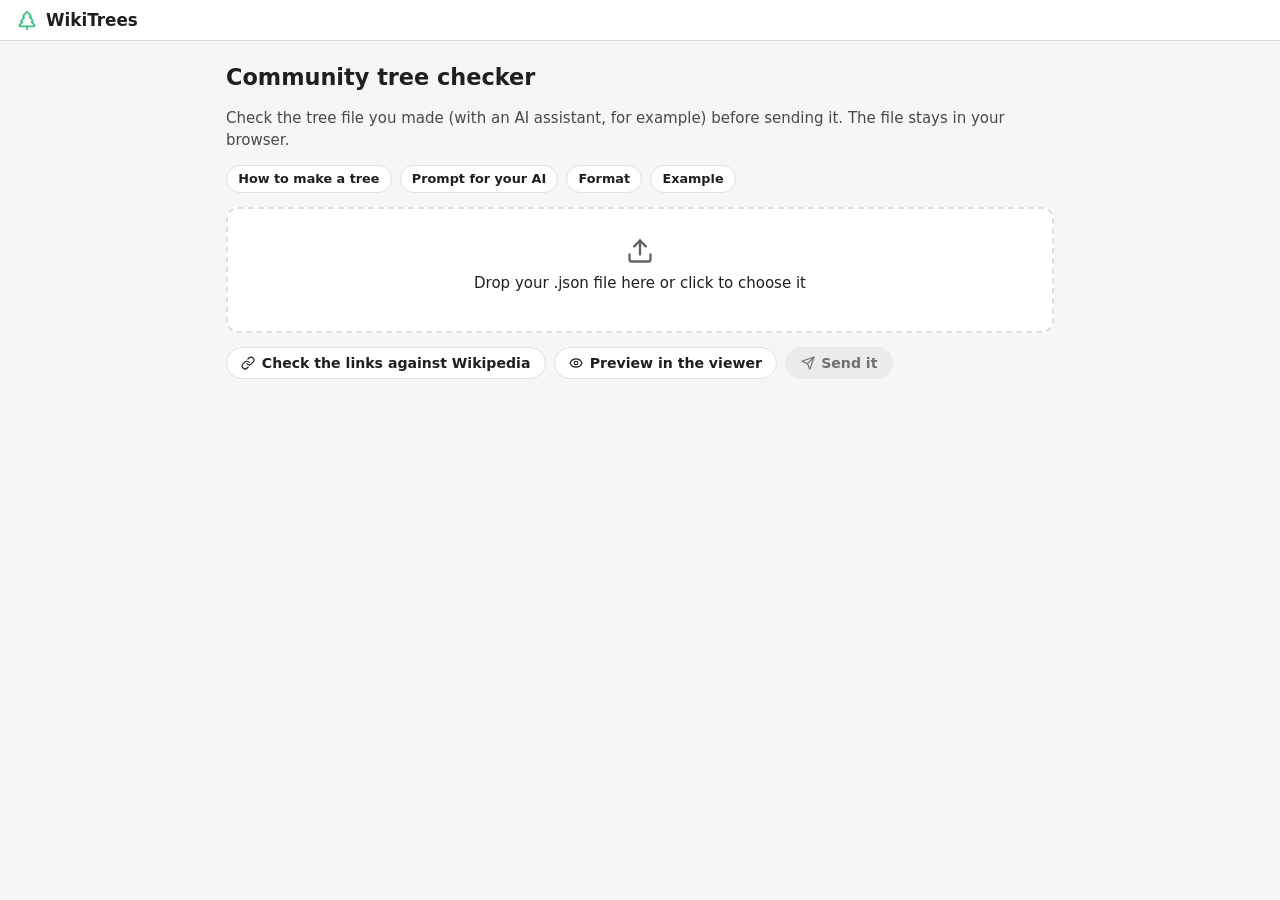
<file: community-kit/check.html>
<!doctype html>
<html lang="en">
<head>
<meta charset="utf-8">
<meta name="viewport" content="width=device-width, initial-scale=1">
<title>Community tree checker · WikiTrees</title>
<meta name="description" content="Check a WikiTrees community tree file before sending it.">
<link rel="icon" href="data:image/svg+xml,%3Csvg xmlns='http://www.w3.org/2000/svg' viewBox='0 0 100 100'%3E%3Ctext y='.9em' font-size='90'%3E%F0%9F%8C%B3%3C/text%3E%3C/svg%3E">
<link rel="stylesheet" href="../viewer/style.css">
<style>
  body { overflow: auto; }
  .ck-wrap { max-width: 860px; margin: 0 auto; padding: 20px 16px 40px; display: flex; flex-direction: column; gap: 14px; }
  .ck-wrap h1 { margin: 0; font-size: 1.4rem; }
  .ck-intro { margin: 0; opacity: .8; }
  .ck-links { display: flex; gap: 8px; flex-wrap: wrap; }
  .ck-links a { text-decoration: none; }
  .ck-drop { border: 2px dashed var(--border); border-radius: 12px; padding: 28px 16px; text-align: center; cursor: pointer;
    background: var(--panel); display: flex; flex-direction: column; align-items: center; gap: 8px; }
  .ck-drop:hover, .ck-drop.is-over { border-color: var(--accent); }
  .ck-drop .lucide-icon { width: 28px; height: 28px; opacity: .7; }
  .ck-file { font-size: 13px; opacity: .7; }
  .ck-actions { display: flex; gap: 8px; flex-wrap: wrap; align-items: center; }
  .ck-actions a { text-decoration: none; }
  .ck-progress { font-size: 13px; opacity: .75; }
  .ck-status { display: flex; align-items: center; gap: 8px; padding: 10px 12px; border-radius: 10px; }
  .ck-status.is-ok { background: color-mix(in srgb, #3fbf7f 20%, var(--panel)); }
  .ck-status.is-bad { background: color-mix(in srgb, #ff2a60 16%, var(--panel)); }
  .ck-card { border: 1px solid var(--border); border-radius: 10px; padding: 12px; background: var(--panel); }
  .ck-card h3 { margin: 0 0 4px; }
  .ck-card p { margin: 2px 0; }
  .ck-meta { font-size: 13px; opacity: .75; font-variant-numeric: tabular-nums; }
  .ck-list { margin: 0; padding-inline-start: 20px; font-size: 13px; display: flex; flex-direction: column; gap: 4px; }
  .ck-errors li::marker { color: #ff2a60; }
  .ck-notes summary { cursor: pointer; font-size: 13px; }
  #ckSend:not(.is-ready) { opacity: .6; }
</style>
</head>
<body>
<header class="app-header">
  <a class="brand" href="../index.html">
    <svg class="lucide-icon" aria-hidden="true"><use href="#lucide-tree-pine"></use></svg>
    <span class="brand-name">WikiTrees</span>
  </a>
  <span class="spacer"></span>
</header>
<main class="ck-wrap">
  <h1 data-t="title"></h1>
  <p class="ck-intro" data-t="intro"></p>
  <div class="ck-links">
    <a id="ckHowto" class="ui-btn ui-btn--secondary ui-btn--sm" target="_blank" rel="noopener" data-t="howto"></a>
    <a id="ckPrompt" class="ui-btn ui-btn--secondary ui-btn--sm" target="_blank" rel="noopener" data-t="prompt"></a>
    <a id="ckFormat" class="ui-btn ui-btn--secondary ui-btn--sm" target="_blank" rel="noopener" data-t="format"></a>
    <a id="ckExample" class="ui-btn ui-btn--secondary ui-btn--sm" download data-t="example"></a>
  </div>
  <div id="ckDrop" class="ck-drop" role="button" tabindex="0">
    <svg class="lucide-icon" aria-hidden="true"><use href="#lucide-upload"></use></svg>
    <span data-t="drop"></span>
    <span id="ckFileName" class="ck-file"></span>
    <input id="ckInput" type="file" accept=".json,application/json" hidden>
  </div>
  <div class="ck-actions">
    <button id="ckOnline" class="ui-btn ui-btn--secondary" type="button" disabled><svg class="lucide-icon" aria-hidden="true"><use href="#lucide-link"></use></svg> <span data-t="online"></span></button>
    <button id="ckPreview" class="ui-btn ui-btn--secondary" type="button" disabled><svg class="lucide-icon" aria-hidden="true"><use href="#lucide-eye"></use></svg> <span data-t="preview"></span></button>
    <a id="ckSend" class="ui-btn ui-btn--primary" target="_blank" rel="noopener"><svg class="lucide-icon" aria-hidden="true"><use href="#lucide-send"></use></svg> <span data-t="send"></span></a>
    <span id="ckProgress" class="ck-progress"></span>
  </div>
  <div id="ckResult" aria-live="polite"></div>
</main>
<script src="../viewer/icons.js"></script>
<script src="check.js"></script>
</body>
</html>
</file>
<file: viewer/style.css>
/* WikiTrees viewer — © 2026 Álvaro C. Chulvi (Offlined). PolyForm Noncommercial 1.0.0.
   Same look as the WikiTrees section of Offlined: flat buttons, state marked with colour only. */

:root {
  --bg: #f6f6f6; --panel: #ffffff; --ink: #1f1f1f; --muted: #d6d6d6; --soft: #e9e9e9;
  --border: #e0e0e0; --accent: #2d2d2d;
  --btn-primary-bg: #e4e4e7; --btn-primary-fg: #18181b; --btn-primary-hover: #d4d4d8;
  --tag-bg: #1f1f1f; --tag-border: #1f1f1f; --tag-text: #ffffff;
  --wtd-bar-stroke: rgba(0,0,0,.35);
  --overlay: rgba(0,0,0,.45);
  color-scheme: light;
}
@media (prefers-color-scheme: dark) {
  :root:not([data-theme="light"]) {
    --bg: #0f0f10; --panel: #17181a; --ink: #e9e9ea; --muted: #2b2c31; --soft: #222327;
    --border: #2b2c31; --accent: #dedede;
    --btn-primary-bg: #2a2b30; --btn-primary-fg: #f4f4f5; --btn-primary-hover: #34353b;
    --tag-bg: #e9e9ea; --tag-border: #e9e9ea; --tag-text: #111111;
    --wtd-bar-stroke: rgba(255,255,255,.4);
    --overlay: rgba(0,0,0,.6);
    color-scheme: dark;
  }
}
:root[data-theme="dark"] {
  --bg: #0f0f10; --panel: #17181a; --ink: #e9e9ea; --muted: #2b2c31; --soft: #222327;
  --border: #2b2c31; --accent: #dedede;
  --btn-primary-bg: #2a2b30; --btn-primary-fg: #f4f4f5; --btn-primary-hover: #34353b;
  --tag-bg: #e9e9ea; --tag-border: #e9e9ea; --tag-text: #111111;
  --wtd-bar-stroke: rgba(255,255,255,.4);
  --overlay: rgba(0,0,0,.6);
  color-scheme: dark;
}

* { box-sizing: border-box; }
html, body { height: 100%; margin: 0; }
body {
  display: flex; flex-direction: column; overflow: hidden;
  background: var(--bg); color: var(--ink);
  font: 15px/1.45 system-ui, -apple-system, "Segoe UI", Roboto, "Noto Sans", sans-serif;
}
a { color: inherit; }
.hidden { display: none !important; }
.lucide-icon { width: 1em; height: 1em; display: inline-block; vertical-align: -0.125em;
  fill: none; stroke: currentColor; stroke-width: 2; stroke-linecap: round; stroke-linejoin: round; flex-shrink: 0; }

/* Cabecera y pie */
.app-header { flex: 0 0 auto; display: flex; align-items: center; gap: 10px; padding: 8px 16px;
  background: var(--panel); border-bottom: 1px solid var(--muted); }
.brand { display: inline-flex; align-items: center; gap: 8px; text-decoration: none; font-weight: 800; font-size: 1.05rem; }
.brand .lucide-icon { width: 22px; height: 22px; color: #3fbf7f; }
.brand-by { font-size: .82rem; opacity: .65; white-space: nowrap; overflow: hidden; text-overflow: ellipsis; min-width: 0; }
.spacer { flex: 1; }
.lang-pick { display: inline-flex; align-items: center; gap: 6px; height: 32px; padding: 0 8px;
  border: 1px solid var(--muted); border-radius: 8px; background: var(--panel); }
.lang-pick select { border: 0; background: transparent; color: var(--ink); font: inherit; font-size: .85rem; cursor: pointer; }
.lang-pick select option { background: var(--panel); color: var(--ink); }
#themeBtn .i-moon { display: none; }
:root[data-theme="dark"] #themeBtn .i-sun { display: none; }
:root[data-theme="dark"] #themeBtn .i-moon { display: inline-block; }
@media (prefers-color-scheme: dark) {
  :root:not([data-theme="light"]) #themeBtn .i-sun { display: none; }
  :root:not([data-theme="light"]) #themeBtn .i-moon { display: inline-block; }
}
.app-footer { flex: 0 0 auto; display: flex; flex-wrap: wrap; gap: 4px 16px; justify-content: space-between;
  padding: 6px 16px; font-size: .75rem; background: var(--panel); border-top: 1px solid var(--muted); }
.app-footer a { color: inherit; }
.license-line { opacity: .65; }

/* Botones y campos */
.input-plain { height: 32px; border: 1px solid var(--muted); border-radius: 8px; padding: 0 10px;
  background: var(--panel); color: var(--ink); font: inherit; font-size: .9rem; }
.ui-btn { display: inline-flex; align-items: center; justify-content: center; gap: .4rem; height: 32px; padding: 0 .9rem;
  border-radius: 9999px; border: 1px solid transparent; font: inherit; font-size: .88rem; font-weight: 600; line-height: 1;
  white-space: nowrap; cursor: pointer; text-decoration: none; }
.ui-btn:focus-visible, .wtd-tb-btn:focus-visible { outline: 2px solid var(--ink); outline-offset: 2px; }
.ui-btn--sm { height: 28px; padding: 0 .7rem; font-size: .8rem; }
.ui-btn--primary { background: var(--btn-primary-bg); color: var(--btn-primary-fg); }
.ui-btn--primary:hover { background: var(--btn-primary-hover); }
.ui-btn--secondary { background: var(--panel); color: var(--ink); border-color: var(--border); }
.ui-btn--secondary:hover { background: var(--soft); }
.ui-btn--ghost { background: transparent; color: var(--ink); }
.ui-btn--ghost:hover { background: var(--soft); }
.ui-btn--danger { background: transparent; color: #c62828; border-color: color-mix(in srgb, #c62828 45%, transparent); }
.ui-btn--danger:hover { background: #c62828; color: #fff; border-color: #c62828; }
:root[data-theme="dark"] .ui-btn--danger { color: #f08080; }

#wikiTreeDiagramsView { flex: 1; display: flex; flex-direction: column; min-height: 0; position: relative; }

/* Portada / catálogo */
.wtd-catalog { flex: 1; min-height: 0; display: flex; flex-direction: column; padding: 16px 20px; overflow-y: auto; }
.wtd-cat-head { display: flex; align-items: flex-start; gap: 14px; margin-bottom: 10px; flex-wrap: wrap; }
.wtd-cat-head > div { flex: 1; min-width: 220px; }
.wtd-cat-head h1 { margin: 0; font-size: 1.25rem; }
.wtd-tagline { margin: 4px 0 0; font-size: .9rem; opacity: .7; }
.wtd-cat-head .input-plain { min-width: 180px; }
.filter-chips { display: flex; gap: 8px; flex-wrap: wrap; align-items: center; padding: 4px 0; }
.filter-chip { border: 1px solid var(--muted); background: var(--soft); color: var(--ink); padding: 3px 10px;
  border-radius: 9999px; font: inherit; font-size: .82rem; cursor: pointer; white-space: nowrap; }
.filter-chip:hover { border-color: var(--accent); }
.filter-chip.active { background: var(--tag-bg); border-color: var(--tag-border); color: var(--tag-text); }
.filter-chip .count { opacity: .7; margin-inline-start: 6px; font-variant-numeric: tabular-nums; }
.catalog-grid { display: grid; grid-template-columns: repeat(auto-fill, minmax(220px, 1fr)); gap: 14px;
  align-content: start; padding: 12px 0; }
.catalog-card { border: 1px solid var(--border); border-radius: 10px; padding: 10px; background: var(--panel);
  display: flex; flex-direction: column; gap: 6px; cursor: pointer; }
.catalog-card:hover { border-color: var(--accent); }
.catalog-card:focus-visible { outline: 2px solid var(--ink); outline-offset: 2px; }
.catalog-card h4 { margin: 0; font-size: 15px; }
.catalog-card p { margin: 0; font-size: 13px; color: color-mix(in srgb, var(--ink) 70%, var(--panel)); flex: 1; }
.catalog-card .row { display: flex; justify-content: space-between; align-items: center; gap: 8px; }
.catalog-card .cat-tag { font-size: 12px; opacity: .75; }
.taxo-card-img { width: 100%; aspect-ratio: 400 / 198; object-fit: cover; border-radius: 8px;
  background: color-mix(in srgb, var(--ink) 6%, transparent); }
.card-meta { font-size: 12px; opacity: .6; font-variant-numeric: tabular-nums; }

/* Diagrama */
.wtd-diagram { flex: 1; min-height: 0; display: flex; flex-direction: column; }
.wtd-diag-head { position: relative; display: flex; align-items: center; gap: 10px; padding: 10px 16px; flex-wrap: wrap;
  border-bottom: 1px solid var(--muted); background: var(--panel); }
.wtd-diag-actions { display: flex; align-items: center; gap: 6px; flex-wrap: wrap; }
.wtd-tb-btn { display: inline-flex; align-items: center; gap: 6px; height: 32px; padding: 0 10px; border: 1px solid var(--muted);
  border-radius: 8px; background: var(--panel); color: var(--ink); font: inherit; font-size: .85rem; white-space: nowrap; cursor: pointer; }
.wtd-tb-btn:hover { background: var(--soft); }
.wtd-tb-btn .lucide-icon { width: 15px; height: 15px; }
.wtd-tb-icon { width: 32px; padding: 0; justify-content: center; }
.wtd-tb-sep { width: 1px; height: 22px; background: var(--muted); margin: 0 2px; }
.wtd-breadcrumb { flex: 1; display: flex; align-items: center; gap: 2px; min-width: 120px; flex-wrap: nowrap; overflow: hidden; }
.wtd-crumb { border: none; background: transparent; cursor: pointer; color: var(--accent); font: inherit; font-size: .9rem;
  padding: 3px 6px; border-radius: 6px; white-space: nowrap; max-width: 220px; overflow: hidden; text-overflow: ellipsis;
  flex-shrink: 1; min-width: 40px; }
.wtd-crumb:hover { background: color-mix(in srgb, var(--ink) 8%, transparent); }
.wtd-crumb.is-current { color: var(--ink); font-weight: 700; cursor: default; flex-shrink: 0; max-width: 260px; }
.wtd-crumb-sep { opacity: .45; padding: 0 1px; }
.wtd-crumb-more { padding: 0 4px; opacity: .6; cursor: default; }
.wtd-search { min-width: 150px; max-width: 240px; }

.wtd-diag-body { position: relative; flex: 1; min-height: 0; display: flex; }
.wtd-canvas { flex: 1; min-height: 0; position: relative; overflow: hidden; cursor: grab; touch-action: none; direction: ltr; }
.wtd-canvas.is-panning { cursor: grabbing; }
.wtd-svg { display: block; width: 100%; height: 100%; }
.wtd-ribbon { pointer-events: auto; cursor: pointer; transition: opacity .12s, fill-opacity .12s; }

/* Barras: pendiente = contorno; visto = relleno. Trazos que no cambian con el zoom */
.wtd-bar { cursor: pointer; fill-opacity: .28; stroke: var(--wtd-bar-stroke); stroke-width: 1.5; vector-effect: non-scaling-stroke; transition: opacity .12s; }
.wtd-bar:hover { opacity: .82; }
.wtd-bar.visited { fill-opacity: 1; }
.wtd-bar.closed { stroke-dasharray: 4 3; }
.wtd-bar.fav { stroke: #f5b301; stroke-width: 2.5; }
.wtd-bar.sel { stroke: var(--ink); stroke-width: 3; }
.wtd-bar.hit { stroke: var(--ink); stroke-width: 2.5; }
.wtd-bar.lineage { stroke: var(--ink); stroke-width: 2; }
.wtd-svg .wtd-ribbon.lineage { fill-opacity: .9; }
.wtd-svg.searching .wtd-ribbon { opacity: .06; }
.wtd-svg.searching .wtd-bar { opacity: .12; }
.wtd-svg.searching .wtd-bar.hit { opacity: 1; }

/* Etiquetas en coordenadas de pantalla: siempre legibles */
.wtd-labels { position: absolute; inset: 0; pointer-events: none; overflow: hidden; }
.wtd-lbl { position: absolute; transform: translateY(-50%); pointer-events: auto; cursor: pointer; white-space: nowrap; overflow: hidden;
  text-overflow: ellipsis; padding: 2px 7px; border-radius: 6px; font-size: 12px; font-weight: 600; line-height: 1.35; color: var(--ink);
  background: color-mix(in srgb, var(--panel) 90%, transparent); border: 1px solid color-mix(in srgb, var(--ink) 12%, transparent); }
.wtd-lbl.visited { color: color-mix(in srgb, var(--ink) 80%, #16a34a); }
.wtd-lbl.sel { background: var(--ink); color: var(--panel); border-color: var(--ink); }
.wtd-lbl.lineage { border-color: var(--ink); }
.wtd-lbl.hit { border-color: var(--accent); }
.wtd-lbl-n { margin-inline-start: 6px; font-weight: 500; opacity: .6; font-variant-numeric: tabular-nums; }
.wtd-svg.searching ~ .wtd-labels .wtd-lbl:not(.hit):not(.sel) { opacity: .35; }

/* Tarjeta emergente */
.wtd-tooltip { position: fixed; z-index: 30; pointer-events: none; width: 300px; overflow: hidden;
  background: color-mix(in srgb, var(--panel) 96%, transparent); color: var(--ink);
  border: 1px solid color-mix(in srgb, var(--ink) 16%, transparent); border-radius: 10px;
  font-size: .82rem; line-height: 1.35; box-shadow: 0 8px 24px rgba(0,0,0,.28); backdrop-filter: blur(8px); }
.wtd-tip-img { height: 130px; background: color-mix(in srgb, var(--ink) 6%, transparent); }
.wtd-tip-img img { width: 100%; height: 100%; object-fit: cover; object-position: 50% 30%; display: block; }
.wtd-tip-head { padding: 8px 12px 6px; }
.wtd-tip-head strong { font-size: .95rem; }
.wtd-tip-lead { margin: 3px 0 0; font-size: .78rem; color: color-mix(in srgb, var(--ink) 72%, transparent); }
.wtd-tip-path { list-style: none; margin: 0; padding: 6px 12px; display: grid; gap: 2px; font-size: .78rem;
  border-top: 1px solid color-mix(in srgb, var(--ink) 12%, transparent); }
.wtd-tip-lvl { display: flex; align-items: center; gap: 6px; min-width: 0;
  padding-inline-start: calc(max(var(--d) - 1, 0) * 12px); color: color-mix(in srgb, var(--ink) 70%, transparent); }
.wtd-tip-lvl + .wtd-tip-lvl::before { content: "└"; opacity: .45; }
.wtd-tip-lvl b { flex: none; min-width: 16px; height: 16px; border-radius: 50%; display: grid; place-items: center;
  font-size: .64rem; font-weight: 700; background: color-mix(in srgb, var(--ink) 10%, transparent); }
.wtd-tip-dot { width: 8px; height: 8px; border-radius: 50%; flex: none; }
.wtd-tip-name { flex: 1; min-width: 0; overflow: hidden; text-overflow: ellipsis; white-space: nowrap; }
.wtd-tip-n { flex: none; font-variant-numeric: tabular-nums; opacity: .8; }
.wtd-tip-lvl.is-cur { color: var(--ink); font-weight: 700; }
.wtd-tip-lvl.is-cur b { background: var(--ink); color: var(--panel); }
.wtd-tip-meta { display: flex; flex-wrap: wrap; gap: 3px 12px; padding: 6px 12px 8px; font-size: .74rem;
  border-top: 1px solid color-mix(in srgb, var(--ink) 12%, transparent); color: color-mix(in srgb, var(--ink) 65%, transparent); }
.wtd-tip-meta .is-seen { color: color-mix(in srgb, var(--ink) 55%, #16a34a); }
.wtd-tip-meta .is-fav { color: #d99a00; }
[hidden] { display: none !important; }

/* Barra lateral: progreso, ramas de primer nivel y minimapa */
.wtd-sidebar { flex: 0 0 250px; width: 250px; display: flex; flex-direction: column; min-height: 0;
  border-inline-end: 1px solid var(--muted); background: color-mix(in srgb, var(--panel) 60%, transparent); }
.wtd-side-progress { padding: 12px 14px; border-bottom: 1px solid var(--muted); }
.wtd-side-prog-top { display: flex; justify-content: space-between; align-items: baseline; font-size: .8rem; }
.wtd-side-prog-top b { font-size: 1.05rem; }
.wtd-side-bar { height: 7px; border-radius: 99px; background: color-mix(in srgb, var(--ink) 14%, transparent); margin: 6px 0 3px; overflow: hidden; }
.wtd-side-bar-fill { height: 100%; background: #3fbf7f; border-radius: 99px; transition: width .2s; }
.wtd-side-prog-sub { font-size: .72rem; opacity: .55; text-align: end; }
.wtd-side-list { flex: 1 1 auto; min-height: 0; overflow-y: auto; padding: 6px; }
.wtd-side-item { display: flex; align-items: center; justify-content: space-between; gap: 8px; width: 100%; text-align: start;
  border: none; background: transparent; color: var(--ink); font: inherit; font-size: .82rem; padding: 6px 8px; border-radius: 7px; cursor: pointer; }
.wtd-side-item:hover { background: color-mix(in srgb, var(--ink) 7%, transparent); }
.wtd-side-item.active { background: color-mix(in srgb, var(--accent) 18%, transparent); font-weight: 700; }
.wtd-side-item-main { flex: 1; min-width: 0; display: flex; flex-direction: column; gap: 3px; }
.wtd-side-item-name { min-width: 0; overflow: hidden; text-overflow: ellipsis; white-space: nowrap; }
.wtd-side-item-bar { height: 4px; border-radius: 99px; background: color-mix(in srgb, var(--ink) 10%, transparent); overflow: hidden; }
.wtd-side-item-bar span { display: block; height: 100%; border-radius: inherit; }
.wtd-leg-dot { width: 11px; height: 11px; border-radius: 3px; display: inline-block; flex-shrink: 0; }
.wtd-leg-n { opacity: .55; font-variant-numeric: tabular-nums; font-size: .75rem; }
.wtd-minimap { flex: 0 0 auto; width: 100%; height: 160px; overflow: hidden; display: flex; flex-direction: column;
  border-top: 1px solid var(--muted); background: color-mix(in srgb, var(--ink) 4%, transparent); }
.wtd-minimap:empty { display: none; }
.wtd-mm-title { flex: 0 0 auto; padding: 4px 8px; font-size: .7rem; font-weight: 700;
  background: color-mix(in srgb, var(--panel) 80%, transparent); border-bottom: 1px solid color-mix(in srgb, var(--ink) 12%, transparent);
  white-space: nowrap; overflow: hidden; text-overflow: ellipsis; }
.wtd-mm-svg { flex: 1 1 auto; min-height: 0; width: 100%; display: block; cursor: pointer; }
.wtd-mm-view { fill: color-mix(in srgb, var(--accent) 18%, transparent); stroke: var(--accent); stroke-width: 2; vector-effect: non-scaling-stroke; }

/* Menú Favoritos / Recientes / Logros */
.wtd-fav-menu { position: fixed; z-index: 60; min-width: 200px; max-width: 320px; max-height: 320px; overflow-y: auto;
  background: var(--panel); border: 1px solid var(--muted); border-radius: 10px; box-shadow: 0 10px 30px rgba(0,0,0,.28); padding: 6px; }
.wtd-fm-h { font-size: .68rem; font-weight: 700; text-transform: uppercase; letter-spacing: .05em; opacity: .55; padding: 6px 8px 2px; }
.wtd-fm-item { display: block; width: 100%; text-align: start; border: none; background: transparent; color: var(--ink); font: inherit;
  font-size: .85rem; padding: 6px 8px; border-radius: 6px; cursor: pointer; white-space: nowrap; overflow: hidden; text-overflow: ellipsis; }
.wtd-fm-item:hover { background: color-mix(in srgb, var(--ink) 8%, transparent); }
.wtd-fm-empty { padding: 10px; opacity: .5; }
.wtd-fm-note { font-size: .78rem; padding: 2px 8px 6px; opacity: .8; }
.wtd-fm-ach { font-size: .82rem; padding: 5px 8px; }
.wtd-fm-sep { height: 1px; background: var(--muted); margin: 6px 4px; }
.wtd-fm-danger { color: #dc2626; }
.wtd-fm-danger:hover { background: color-mix(in srgb, #ef4444 14%, transparent); }

/* Ficha del nodo, al lado del diagrama */
.wtd-panel { position: absolute; top: 0; bottom: 0; inset-inline-end: 0; width: 380px; max-width: 100%; z-index: 20;
  display: flex; flex-direction: column; min-height: 0; background: var(--panel); border-inline-start: 1px solid var(--muted); }
.wtd-panel-head { position: relative; padding: 14px 52px 10px 16px; border-bottom: 1px solid var(--muted); }
[dir="rtl"] .wtd-panel-head { padding: 14px 16px 10px 52px; }
.wtd-panel-kicker { display: flex; align-items: center; gap: 6px; font-size: .78rem; opacity: .65; }
.wtd-panel-title { margin: 3px 0 0; font-size: 1.15rem; line-height: 1.25; }
.wtd-panel-x { position: absolute; top: 12px; inset-inline-end: 12px; width: 32px; height: 32px; padding: 0; border-radius: 50%;
  border: 1px solid color-mix(in srgb, var(--ink) 18%, transparent); background: transparent; color: var(--ink);
  display: flex; align-items: center; justify-content: center; cursor: pointer; }
.wtd-panel-x:hover { background: color-mix(in srgb, #ef4444 16%, transparent); border-color: color-mix(in srgb, #ef4444 45%, transparent); color: #ef4444; }
.wtd-panel-x .lucide-icon { width: 17px; height: 17px; }
.wtd-panel-scroll { flex: 1; min-height: 0; overflow-y: auto; padding: 14px 16px; }
.wtd-panel-img { display: block; width: 100%; max-height: 220px; object-fit: contain; border-radius: 10px; margin-bottom: 12px;
  background: color-mix(in srgb, var(--ink) 5%, transparent); }
.wtd-panel-para { margin: 0 0 10px; font-size: .9rem; line-height: 1.55; opacity: .88; }
.wtd-panel-src { margin: 0 0 4px; font-size: .72rem; opacity: .55; }
.wtd-panel-src a { color: inherit; }
.wtd-panel-status { margin: 4px 0 12px; font-size: .88rem; opacity: .65; }
.wtd-panel-tree { margin-top: 16px; padding-top: 12px; border-top: 1px solid var(--muted); }
.wtd-panel-tree h4 { margin: 0 0 6px; font-size: .72rem; font-weight: 700; text-transform: uppercase; letter-spacing: .05em; opacity: .55; }
[dir="rtl"] .wtd-panel-tree h4 { letter-spacing: 0; }
.wtd-panel-sub { margin: 10px 0 6px; font-size: .78rem; font-weight: 600; opacity: .7; }
.wtd-chips { display: flex; flex-wrap: wrap; gap: 6px; }
.wtd-chip { display: inline-flex; align-items: center; gap: 6px; max-width: 100%; padding: 4px 10px; border-radius: 99px;
  border: 1px solid var(--muted); background: var(--panel); color: var(--ink); font: inherit; font-size: .8rem; cursor: pointer;
  white-space: nowrap; overflow: hidden; text-overflow: ellipsis; }
.wtd-chip:hover { background: var(--soft); }
.wtd-chip.seen { color: color-mix(in srgb, var(--ink) 75%, #16a34a); }
.wtd-chip-dot { width: 9px; height: 9px; border-radius: 50%; flex: 0 0 auto; }
.wtd-panel-actions { display: flex; flex-direction: column; gap: 8px; padding: 12px 16px 14px; border-top: 1px solid var(--muted); }
.wtd-panel-next { width: 100%; }
.wtd-panel-next .lucide-icon, .wtd-panel-row .lucide-icon { width: 14px; height: 14px; }
.wtd-panel-done { margin: 0; text-align: center; font-weight: 600; color: #16a34a; }
.wtd-panel-row { display: flex; flex-wrap: wrap; gap: 6px; }
#wtdPFav.is-on { color: #b8860b; }
:root[data-theme="dark"] #wtdPFav.is-on { color: #f5b301; }

/* Confirmación */
.wtd-modal { position: fixed; inset: 0; z-index: 100; display: flex; align-items: center; justify-content: center;
  background: var(--overlay); padding: 20px; }
.wtd-modal-card { width: min(420px, 92vw); background: var(--panel); color: var(--ink); border: 1px solid var(--muted);
  border-radius: 14px; padding: 20px; }
.wtd-modal-title { font-size: 1.05rem; font-weight: 800; margin-bottom: 8px; }
.wtd-modal-msg { font-size: .9rem; opacity: .8; line-height: 1.5; margin-bottom: 16px; }
.wtd-modal-actions { display: flex; gap: 10px; justify-content: flex-end; flex-wrap: wrap; }

/* Artículo completo de Wikipedia: ventana sobre casi toda la página, sin salir del visor */
.wtd-wiki-popup { position: fixed; inset: 0; z-index: 90; display: flex; padding: 20px; background: var(--overlay); }
.wtd-wiki-card { flex: 1; min-width: 0; display: flex; flex-direction: column; overflow: hidden;
  background: var(--panel); border: 1px solid var(--muted); border-radius: 14px; }
.wtd-wiki-head { flex: 0 0 auto; display: flex; align-items: center; gap: 10px; padding: 8px 12px 8px 16px;
  border-bottom: 1px solid var(--muted); }
.wtd-wiki-logo { width: 18px; height: 18px; color: #3fbf7f; }
.wtd-wiki-title { flex: 1; min-width: 0; font-weight: 700; overflow: hidden; text-overflow: ellipsis; white-space: nowrap; }
.wtd-wiki-close { width: 34px; height: 34px; padding: 0; border-radius: 50%; display: flex; align-items: center; justify-content: center;
  border: 1px solid color-mix(in srgb, var(--ink) 18%, transparent); background: transparent; color: var(--ink); cursor: pointer; }
.wtd-wiki-close:hover { background: color-mix(in srgb, #ef4444 16%, transparent); border-color: color-mix(in srgb, #ef4444 45%, transparent); color: #ef4444; }
.wtd-wiki-close .lucide-icon { width: 19px; height: 19px; }
.wtd-wiki-body { position: relative; flex: 1; min-height: 0; background: #fff; }
.wtd-wiki-loading { position: absolute; inset: 0; display: flex; align-items: center; justify-content: center; color: #555; font-size: .9rem; }
.wtd-wiki-frame { position: relative; display: block; width: 100%; height: 100%; border: 0; background: transparent; }

@media (max-width: 820px) {
  .wtd-wiki-popup { padding: 0; }
  .wtd-wiki-card { border-radius: 0; border: 0; }
  .wtd-panel { top: auto; height: 60%; width: 100%; border-inline-start: 0; border-top: 1px solid var(--muted); }
  .wtd-tb-btn span { display: none; }
  .wtd-tb-btn { width: 32px; padding: 0; justify-content: center; }
  .wtd-tb-sep { display: none; }
  .wtd-search { flex: 1; max-width: none; }
}
@media (max-width: 760px) { .wtd-sidebar { display: none; } }
@media (max-width: 560px) {
  .brand-by { display: none; }
  .wtd-catalog { padding: 12px 16px; }
  .wtd-diag-head { padding: 8px 10px; gap: 6px; }
  .wtd-breadcrumb { flex-basis: 100%; order: 2; }
  .wtd-diag-actions { order: 3; }
  .app-footer { font-size: .7rem; }
}

/* Árboles de la comunidad */
.wt-add-tree { text-decoration: none; }
.wt-com-badge { align-self: flex-start; font-size: 11px; font-weight: 700; padding: 2px 8px; border-radius: 999px;
  background: color-mix(in srgb, #3fbf7f 18%, transparent); color: var(--ink); }
.wt-com-by { font-size: 12px; opacity: .7; margin-top: -4px; }
.wt-auto-cover { display: flex; align-items: center; justify-content: center;
  background: linear-gradient(135deg, color-mix(in srgb, var(--wt-c) 70%, var(--panel)), color-mix(in srgb, var(--wt-c) 25%, var(--panel))); }
.wt-auto-cover span { font-size: 54px; line-height: 1; filter: drop-shadow(0 2px 0 rgba(0,0,0,.08)); }
.wt-com-note { grid-column: 1 / -1; display: flex; align-items: center; justify-content: space-between; gap: 12px; flex-wrap: wrap;
  padding: 10px 12px; border: 1px dashed var(--border); border-radius: 10px; font-size: 13px; }
.wt-com-note a { text-decoration: none; }
.wt-preview-banner { display: none; padding: 6px 16px; font-size: 13px; font-weight: 700; text-align: center;
  background: color-mix(in srgb, #ffd700 35%, var(--panel)); color: var(--ink); }
body.wt-previewing .wt-preview-banner { display: block; }
@media (max-width: 640px) { .wt-add-tree span { display: none; } }
</file>
